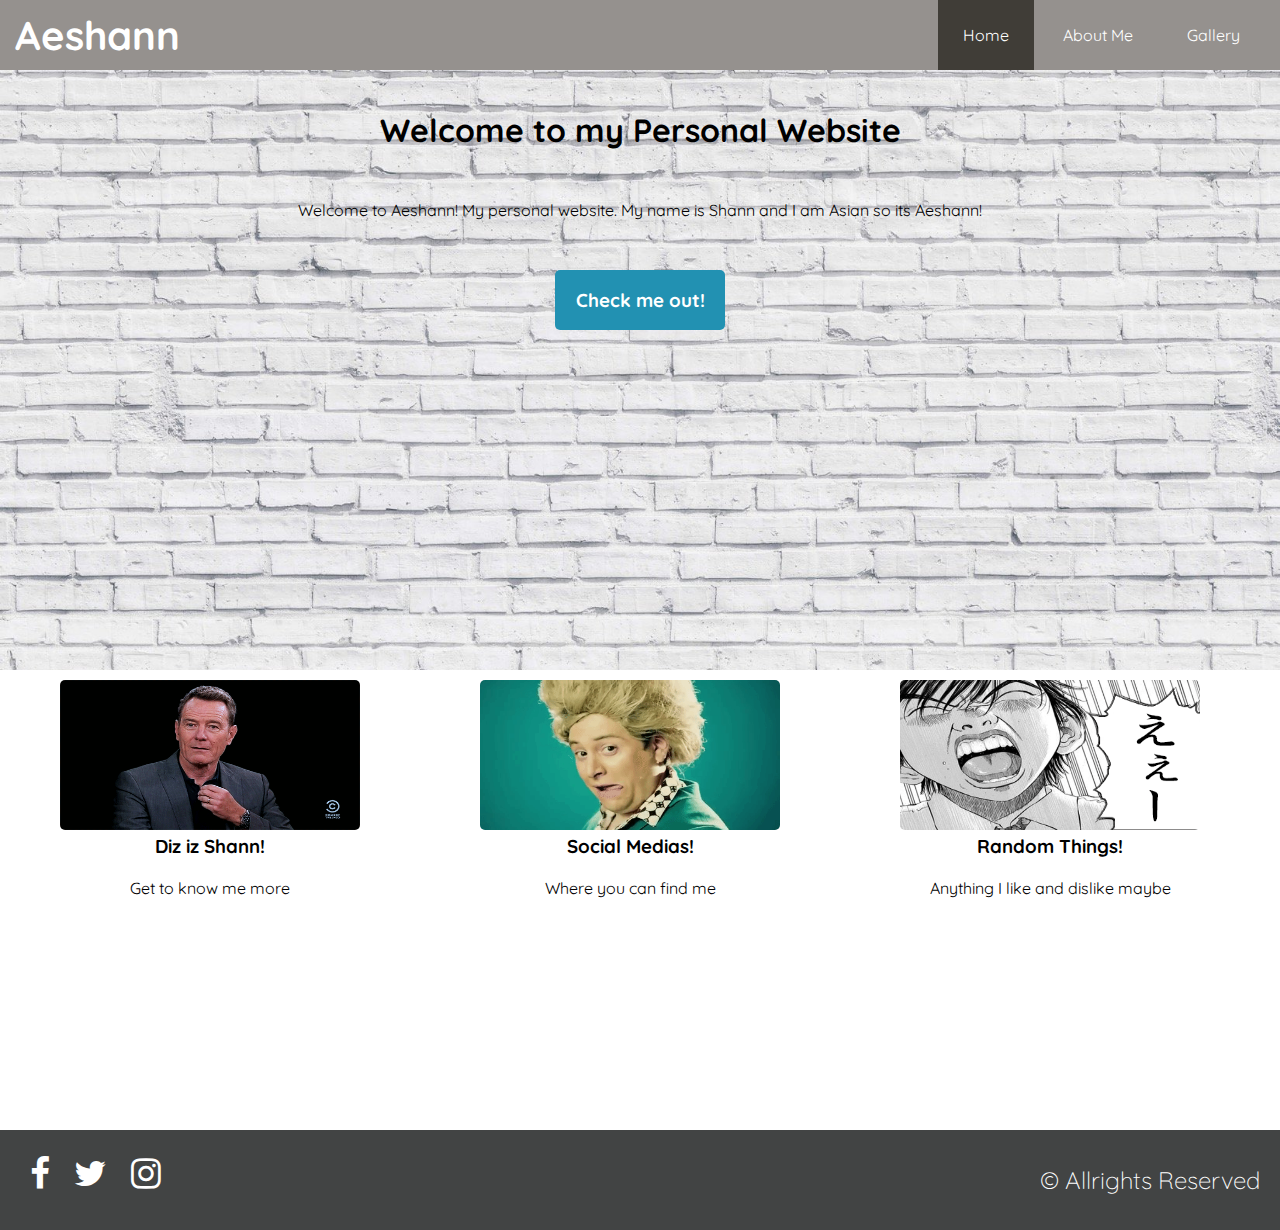
<file: index.html>
<!doctype html>
<html>
<head>
<meta charset="utf-8">
<title>Home | Aeshann</title>
<link href="style.css" rel="stylesheet" type="text/css">
<link href="https://fonts.googleapis.com/css?family=Quicksand" rel="stylesheet">
<link rel="stylesheet" href="https://cdnjs.cloudflare.com/ajax/libs/font-awesome/4.7.0/css/font-awesome.min.css">
</head>
<body>
<div id="nav1">
	<h1><a href="index.html">Aeshann</a></h1>
	<ul>
		<li id="active"><a href="index.html">Home</a></li>
		<li><a href="me.html">About Me</a></li>
		<li><a href="gallery.html"> Gallery</a></li>
		
	</ul>
</div>

<div id="main-content">
<br>
<h1>Welcome to my Personal Website</h1>
<br>
<p>Welcome to Aeshann! My personal website. My name is Shann and I am Asian so its Aeshann!</p>
<br>
<div id="me">
	<h3><a href="me.html">Check me out!</a></h3>
</div>
</div>

<div id="third2">
<div id="third1"><img src="images/1.gif"><br>
	<h3>Diz iz Shann!</h3><br>
	<p> Get to know me more </p>
</div>

<div id="third1"><img src="images/2.gif"><br>
	<h3>Social Medias!</h3><br>
	<p> Where you can find me </p>
</div>

<div id="third1"><img src="images/3.gif"><br>
	<h3>Random Things!</h3><br>
	<p> Anything I like and dislike maybe </p>
</div>
</div>

<div id="footer">
<h2>&copy; Allrights Reserved </h2>
<div id="nav2">
	<ul>
		<li><a href="https://www.facebook.com/schlitzlocsin"><i class="fa fa-facebook" id="icon"></i></a></li>
		<li><a href="https://twitter.com/badumtsspff"><i class="fa fa-twitter" id="icon2"></i></a></li>
		<li><a href="https://www.instagram.com/schlitzlocsin/"><i class="fa fa-instagram" id="icon3"></i></a></li>
	</ul>
</div>
</div>
</body>
</html>
</file>
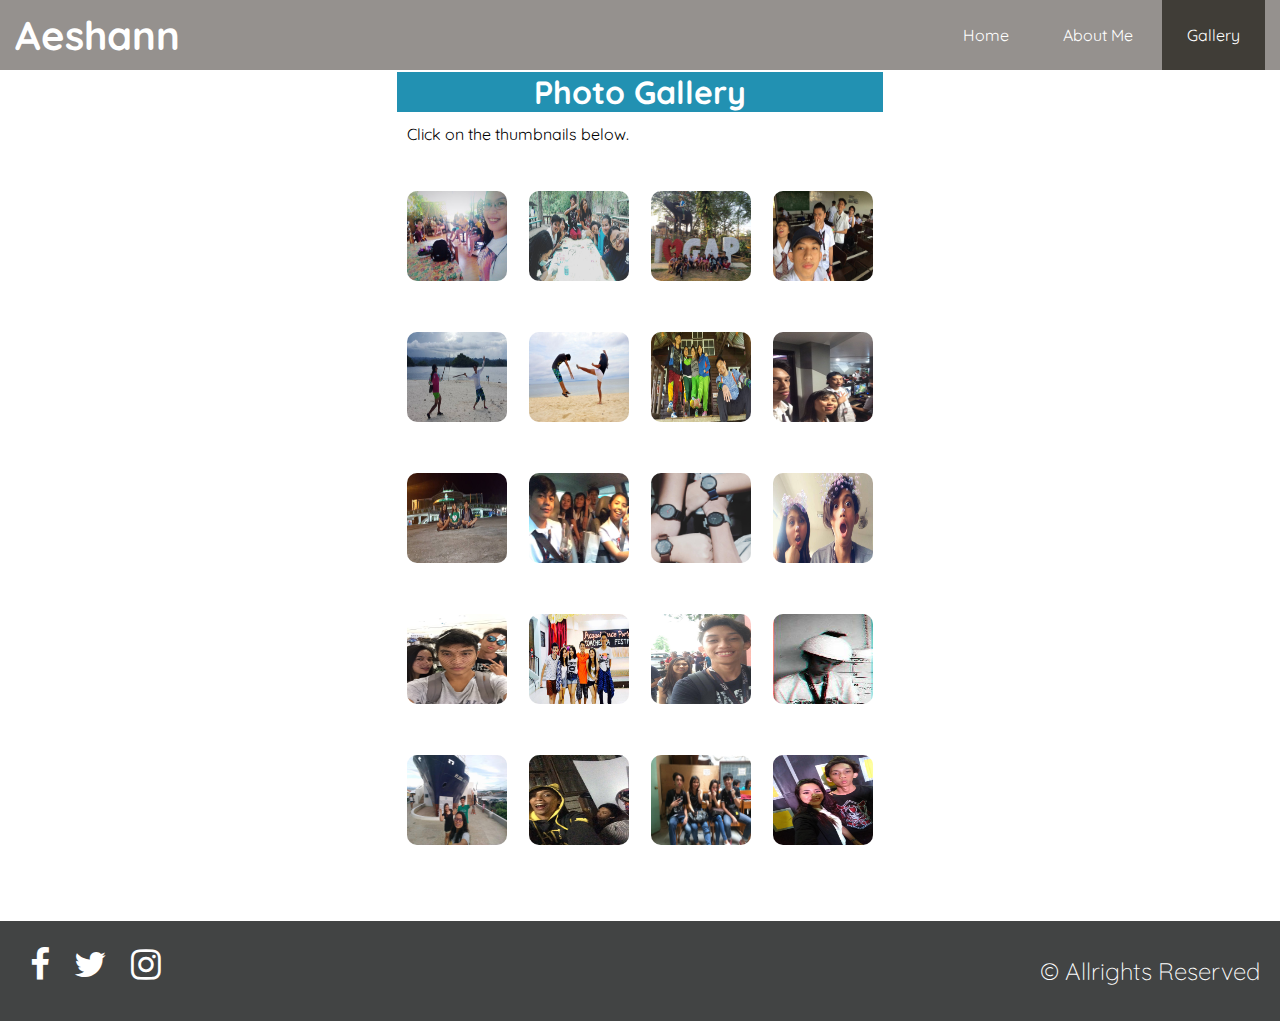
<file: gallery.html>
<!doctype html>
<html>
<head>
<meta charset="utf-8">
<title>Gallery | Aeshann</title>
<link href="style.css" rel="stylesheet" type="text/css">
<link href="https://fonts.googleapis.com/css?family=Quicksand" rel="stylesheet">
<link rel="stylesheet" href="https://cdnjs.cloudflare.com/ajax/libs/font-awesome/4.7.0/css/font-awesome.min.css">
</head>

<body>
<div id="nav1">
	<h1><a href="index.html">Aeshann</a></h1>
	<ul>
		<li><a href="index.html">Home</a></li>
		<li><a href="me.html">About Me</a></li>
		<li id="active"><a href="gallery.html"> Gallery</a></li>
		
	</ul>
</div>
<center><div id="table">
<table>
	<tr>
		<th colspan="5">Photo Gallery</th>
	</tr>
	
	<tr>
		<td colspan="3">Click on the thumbnails below.</td>
	</tr>
	
	<tr>
		<td><a href ="images/uno.jpg" target="_blank"><img src="images/uno.jpg"></a></td>
		<td><a href ="images/dos.jpg" target="_blank"><img src="images/dos.jpg"></a></td>
		<td><a href ="images/tres.jpg" target="_blank"><img src="images/tres.jpg"></a></td>
		<td><a href ="images/10.jpg" target="_blank"><img src="images/10.jpg"></a></td>
	</tr>
	
	<tr>
		<td><a href ="images/4.jpg" target="_blank"><img src="images/4.jpg"></a></td>
		<td><a href ="images/5.jpg" target="_blank"><img src="images/5.jpg"></a></td>
		<td><a href ="images/6.jpg" target="_blank"><img src="images/6.jpg"></a></td>
		<td><a href ="images/11.jpg" target="_blank"><img src="images/11.jpg"></a></td>
	</tr>
	
	<tr>
		<td><a href ="images/7.jpg" target="_blank"><img src="images/7.jpg"></a></td>
		<td><a href ="images/8.jpg" target="_blank"><img src="images/8.jpg"></a></td>
		<td><a href ="images/9.jpg" target="_blank"><img src="images/9.jpg"></a></td>
		<td><a href ="images/12.jpg" target="_blank"><img src="images/12.jpg"></a></td>
	</tr>
	
	<tr>
		<td><a href ="images/13.jpg" target="_blank"><img src="images/13.jpg"></a></td>
		<td><a href ="images/14.jpg" target="_blank"><img src="images/14.jpg"></a></td>
		<td><a href ="images/15.jpg" target="_blank"><img src="images/15.jpg"></a></td>
		<td><a href ="images/me1.jpg" target="_blank"><img src="images/me1.jpg"></a></td>
	</tr>
	
	<tr>
		<td><a href ="images/16.jpg" target="_blank"><img src="images/16.jpg"></a></td>
		<td><a href ="images/17.jpg" target="_blank"><img src="images/17.jpg"></a></td>
		<td><a href ="images/18.jpg" target="_blank"><img src="images/18.jpg"></a></td>
		<td><a href ="images/19.jpg" target="_blank"><img src="images/19.jpg"></a></td>
	</tr>
</table> </center>
</div>
<div id="footer">
<h2>&copy; Allrights Reserved </h2>
<div id="nav2">
	<ul>
		<li><a href="https://www.facebook.com/schlitzlocsin"><i class="fa fa-facebook" id="icon"></i></a></li>
		<li><a href="https://twitter.com/badumtsspff"><i class="fa fa-twitter" id="icon2"></i></a></li>
		<li><a href="https://www.instagram.com/schlitzlocsin/"><i class="fa fa-instagram" id="icon3"></i></a></li>
	</ul>
</div>
</div>
</body>
</html>
</file>
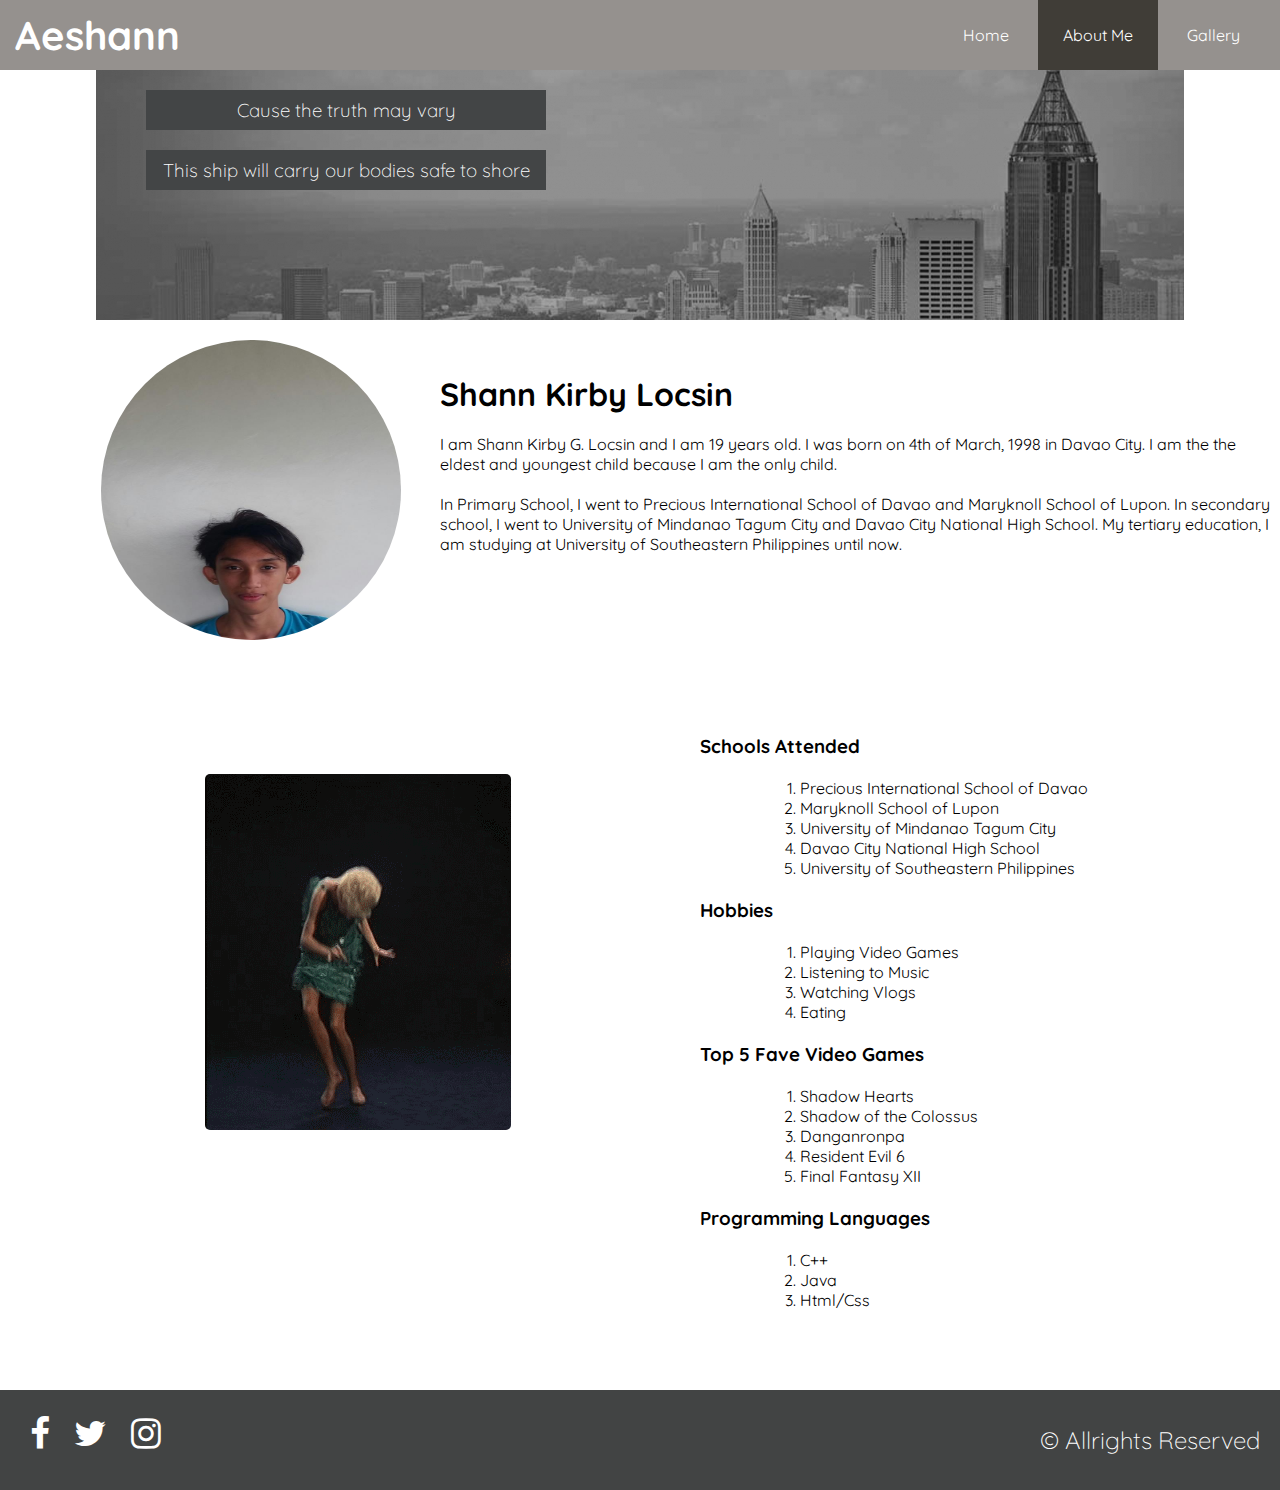
<file: me.html>
<!doctype html>
<html>
<head>
<meta charset="utf-8">
<title>About Me | Aeshann</title>
<link href="style.css" rel="stylesheet" type="text/css">
<link href="https://fonts.googleapis.com/css?family=Quicksand" rel="stylesheet">
<link rel="stylesheet" href="https://cdnjs.cloudflare.com/ajax/libs/font-awesome/4.7.0/css/font-awesome.min.css">
</head>

<body>
<div id="nav1">
	<h1><a href="index.html">Aeshann</a></h1>
	<ul>
		<li><a href="index.html">Home</a></li>
		<li id="active"><a href="me.html">About Me</a></li>
		<li><a href="gallery.html">Gallery</a></li>
		
	</ul>
</div>

<div id="ups">
<div id="child"> 
<br>
<h3>Cause the truth may vary</h3>
<br><h3>This ship will carry our bodies safe to shore</h3>
</div>
</div>
<br>

<div id="child2"> 
	<img src="images/me.jpg">
	
	<div id="t"> <h1>Shann Kirby Locsin</h1><br>
	<p>I am Shann Kirby G. Locsin and I am 19 years old. I was born on 4th of March, 1998 in Davao City. 
	I am the the eldest and youngest child because I am the only child. 
	<br><br>In Primary School, I went to Precious International School of Davao and Maryknoll School of Lupon. 
	In secondary school, I went to University of Mindanao Tagum City and Davao City National High School.
	My tertiary education, I am studying at University of Southeastern Philippines until now.</p>
	</div>
</div>

<div id="profile">
	<br>
	<img src="images/dance.gif">
	<ul>
		
		<li><h3>Schools Attended</h3></li>
		<ol>
			<br><li> Precious International School of Davao</li>
			<li>Maryknoll School of Lupon</li>
			<li>University of Mindanao Tagum City</li>
			<li>Davao City National High School</li>
			<li>University of Southeastern Philippines</li></br>
		</ol>
		<li><h3>Hobbies</h3></li>
		<ol>
			<br><li> Playing Video Games </li>
			<li>Listening to Music</li>
			<li>Watching Vlogs</li>
			<li>Eating</li></br>
		</ol>
		<li><h3>Top 5 Fave Video Games</h3></li>
		<ol>
			<br><li> Shadow Hearts </li>
			<li>Shadow of the Colossus </li>
			<li>Danganronpa</li>
			<li>Resident Evil 6</li>
			<li>Final Fantasy XII</li><br>
		</ol>
		<li><h3>Programming Languages</h3></li>
		<ol>
			<br><li> C++ </li>
			<li>Java </li>
			<li>Html/Css</li><br>
		</ol>
		
	</ul>

</div>

<div id="footer">
<h2>&copy; Allrights Reserved </h2>
<div id="nav2">
	<ul>
		<li><a href="https://www.facebook.com/schlitzlocsin"><i class="fa fa-facebook" id="icon"></i></a></li>
		<li><a href="https://twitter.com/badumtsspff"><i class="fa fa-twitter" id="icon2"></i></a></li>
		<li><a href="https://www.instagram.com/schlitzlocsin/"><i class="fa fa-instagram" id="icon3"></i></a></li>
	</ul>
</div>
</div>
</body>
</html>
</file>
<file: style.css>
body {
font-family: 'Quicksand', sans-serif;

}
*{
	padding: 0px;
	margin: 0px;
}

#nav1 {
	width: 100%;
	height: 70px;
	line-height: 70px;
	background: #95918e;
}

#nav1 h1 {
		float: left;
		font-size: 2.5em;
		margin-left: 15px;
}

#nav1 h1 a {
		text-decoration: none;
		color: white;
		
}

#nav1 ul {
	float: right;
	margin-right: 15px;
}

#nav1 ul li {
	display: inline-block;
	list-style-type: none;
}

#nav1 ul li a {
		text-decoration: none;
		color: white;
		padding: 25px;
		
}

#nav1 ul li:hover {
	background: #403d37;
	transition:0.6s;
	
}

#active {
	background: #403d37;
}

#main-content {
	width: 100%;
	height: 600px;
	background: url(images/bricks.jpg);
	background-repeat: no-repeat;
	background-size: cover;
	text-align: center;
	color: black;
	line-height: 40px;
}

#me {
	background: #2291b2;
	width: 170px;
	height: 60px;
	line-height: 60px;
	margin-left: auto;
	margin-right: auto;
	border-radius: 5px;
	color: white;
	font-weight: 100;
	
}

#me:hover {
	box-shadow: 1px 5px 2px 2px rgba(65, 59, 59, 0.68);
	transition: all ease-in-out 0.6s;
}

#me a{
	color: white;
	text-decoration: none;
	padding: 10px;
}

#third2 {
	width: 100%;
	height: 400px;
	background: white;
}

#third1 {
	width: 400px;
	height: 300px;
	padding: 5px;
	display: inline;
	float: left;
	margin: 5px;
	text-align: center;
	
}

#third1 img {
	width: 300px;
	height: 150px;
	border-radius: 5px;
}

#footer {
	width: 100%;
	height: 100px;
	margin-top: 60px;
	background: rgba(47, 49, 49, 0.91);
	line-height: 100px;
}

#footer h2 {
	color: white;	
	float: right;
	margin-right: 20px;
	font-weight:200;
}

#nav2 ul {
	float: left;
	margin-left: 20px;
}

#nav2 ul li {
	display: inline-block;
	list-style-type: none;

}

#nav2 ul li a {
	text-decoration:none;
	color: white;
	padding: 10px;
}

#icon {
	font-size: 35px;
}

#icon2 {
	font-size: 35px;
}

#icon3 {
	font-size: 35px;
}

#icon:hover {
	color: #4267b2;
	transition: all ease-in-out 0.40s;
}

#icon2:hover {
	color: #1da1f2;
	transition:all ease-in-out 0.40s;
}

#icon3:hover {
	color: black;
	transition:all ease-in-out 0.40s;
}

#child {
	width: 85%;
	height: 250px;
	background: url(images/skysc.jpg);
	margin-left: auto;
	margin-right: auto;
}

#child h3 {
	color: white;
	background: #434546;
	width: 400px;
	height: 40px;
	line-height: 40px;
	text-align: center;
	margin-left: 50px;
	font-weight: lighter;
}

#child2 img {
	width: 300px;
	height: 300px;
	border-radius: 50%;
	margin-left: 101px;
}

#t {
	
	width: 500 px;
	margin-left: 440px;
	margin-top: -270px;
	margin-bottom: 200px;
	
}

#table th{
		font-size: 2em;
		background-color: #2291b2; 
		color: white;
		margin-left: 500px;
		
}

#table td{
		padding: 10px;
	
}

#table img {
	width: 100px;
	height: 90px;
	margin-top: 25px;
	border-radius: 10px;
	transition: .5s all ease-in-out;
	
}

#table img:hover {
	transform: scale(1.5);
}

#profile ul {
	margin-left: 700px;
	list-style-type: none;
	margin-top: -400px;
}

#profile ol {
	margin-left: 100px;
}

#profile img {
	margin-left: 205px;
	border-radius: 5px;
}
</file>
